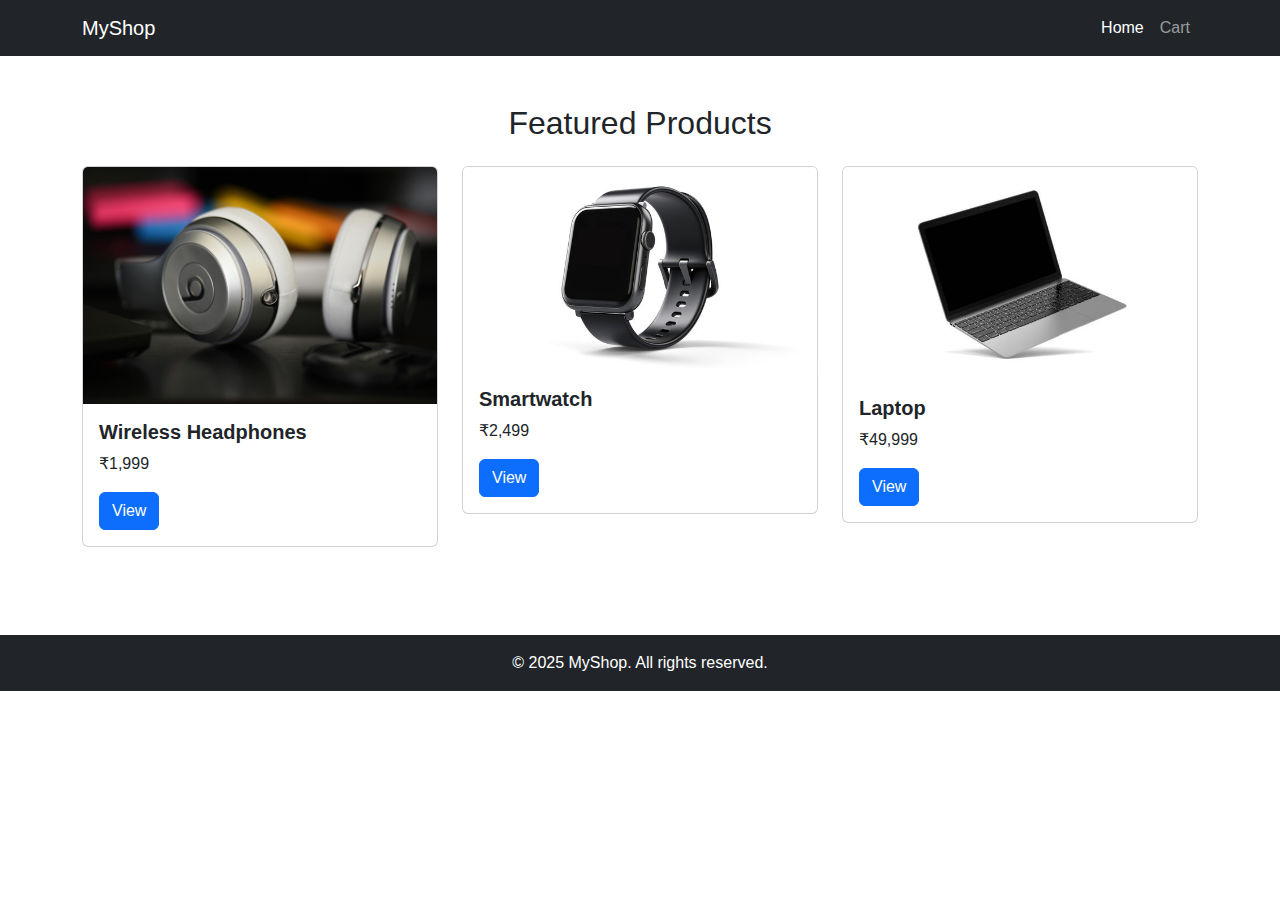
<file: ecommerce/index.html>
<!DOCTYPE html>
<html lang="en">
<head>
  <meta charset="UTF-8" />
  <title>MyShop - Home</title>
  <link href="https://cdn.jsdelivr.net/npm/bootstrap@5.3.3/dist/css/bootstrap.min.css" rel="stylesheet">
  <link rel="stylesheet" href="css/style.css">
</head>
<body>

<nav class="navbar navbar-expand-lg navbar-dark bg-dark">
  <div class="container">
    <a class="navbar-brand" href="#">MyShop</a>
    <div class="navbar-nav ms-auto">
      <a class="nav-link active" href="index.html">Home</a>
      <a class="nav-link" href="cart.html">Cart</a>
    </div>
  </div>
</nav>

<div class="container py-5">
  <h2 class="mb-4 text-center">Featured Products</h2>
  <div class="row g-4">
    <div class="col-md-4">
      <div class="card">
        <img src="images/product1.jpg" class="card-img-top" alt="Headphones">
        <div class="card-body">
          <h5 class="card-title">Wireless Headphones</h5>
          <p class="card-text">₹1,999</p>
          <a href="product.html" class="btn btn-primary">View</a>
        </div>
      </div>
    </div>
    <div class="col-md-4">
      <div class="card">
        <img src="images/product2.jpg" class="card-img-top" alt="Smartwatch">
        <div class="card-body">
          <h5 class="card-title">Smartwatch</h5>
          <p class="card-text">₹2,499</p>
          <a href="product.html" class="btn btn-primary">View</a>
        </div>
      </div>
    </div>
    <div class="col-md-4">
      <div class="card">
        <img src="images/product3.jpg" class="card-img-top" alt="Laptop">
        <div class="card-body">
          <h5 class="card-title">Laptop</h5>
          <p class="card-text">₹49,999</p>
          <a href="product.html" class="btn btn-primary">View</a>
        </div>
      </div>
    </div>
  </div>
</div>

<footer class="bg-dark text-white text-center py-3">
  &copy; 2025 MyShop. All rights reserved.
</footer>

</body>
</html>
</file>
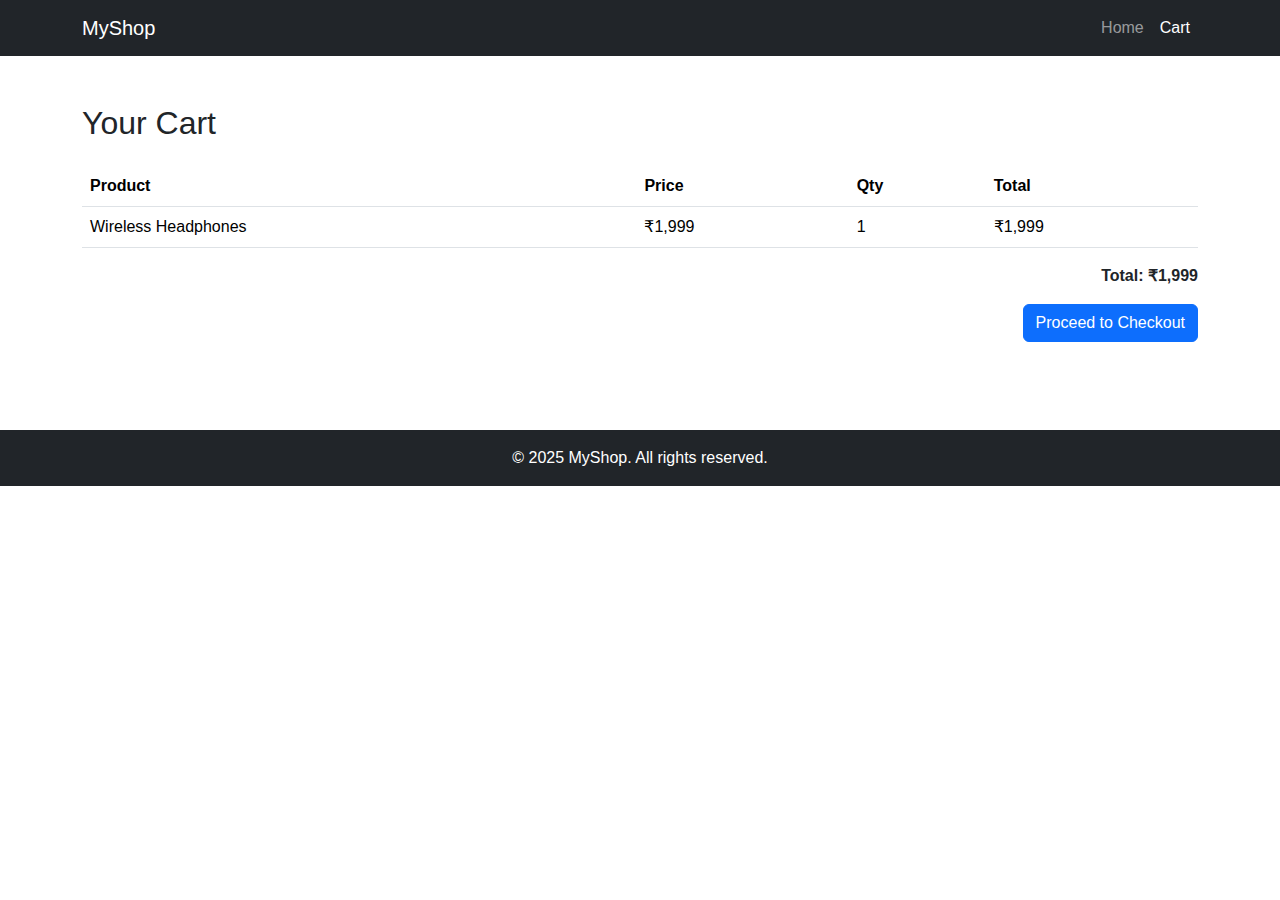
<file: ecommerce/cart.html>
<!DOCTYPE html>
<html lang="en">
<head>
  <meta charset="UTF-8">
  <title>Cart - MyShop</title>
  <link href="https://cdn.jsdelivr.net/npm/bootstrap@5.3.3/dist/css/bootstrap.min.css" rel="stylesheet">
  <link rel="stylesheet" href="css/style.css">
</head>
<body>

<nav class="navbar navbar-expand-lg navbar-dark bg-dark">
  <div class="container">
    <a class="navbar-brand" href="index.html">MyShop</a>
    <div class="navbar-nav ms-auto">
      <a class="nav-link" href="index.html">Home</a>
      <a class="nav-link active" href="cart.html">Cart</a>
    </div>
  </div>
</nav>

<div class="container py-5">
  <h2 class="mb-4">Your Cart</h2>
  <table class="table">
    <thead>
      <tr>
        <th>Product</th>
        <th>Price</th>
        <th>Qty</th>
        <th>Total</th>
      </tr>
    </thead>
    <tbody>
      <tr>
        <td>Wireless Headphones</td>
        <td>₹1,999</td>
        <td>1</td>
        <td>₹1,999</td>
      </tr>
    </tbody>
  </table>
  <div class="text-end">
    <strong>Total: ₹1,999</strong><br>
    <button class="btn btn-primary mt-3">Proceed to Checkout</button>
  </div>
</div>

<footer class="bg-dark text-white text-center py-3">
  &copy; 2025 MyShop. All rights reserved.
</footer>

</body>
</html>
</file>
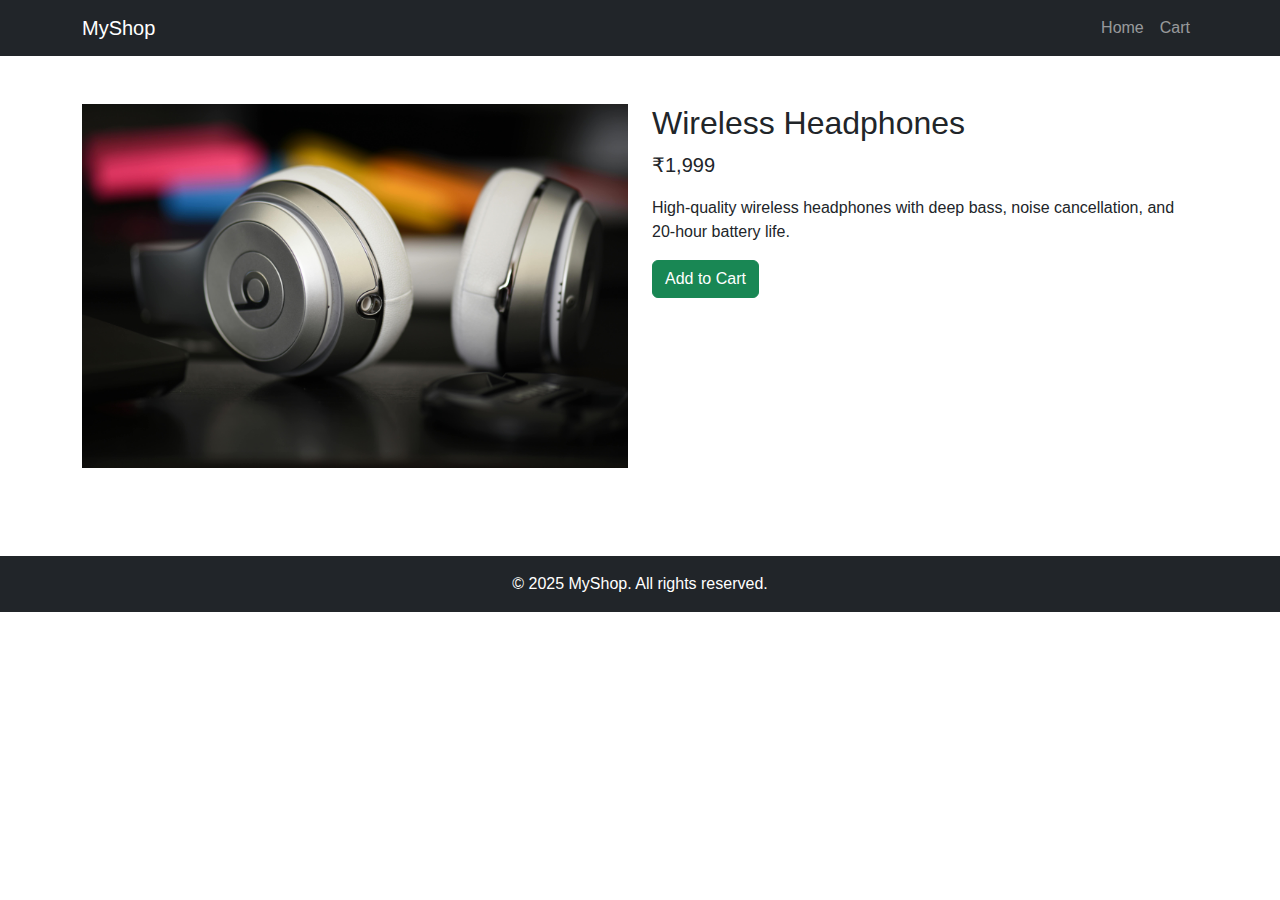
<file: ecommerce/product.html>
<!DOCTYPE html>
<html lang="en">
<head>
  <meta charset="UTF-8">
  <title>Product - MyShop</title>
  <link href="https://cdn.jsdelivr.net/npm/bootstrap@5.3.3/dist/css/bootstrap.min.css" rel="stylesheet">
  <link rel="stylesheet" href="css/style.css">
</head>
<body>

<nav class="navbar navbar-expand-lg navbar-dark bg-dark">
  <div class="container">
    <a class="navbar-brand" href="index.html">MyShop</a>
    <div class="navbar-nav ms-auto">
      <a class="nav-link" href="index.html">Home</a>
      <a class="nav-link" href="cart.html">Cart</a>
    </div>
  </div>
</nav>

<div class="container py-5">
  <div class="row">
    <div class="col-md-6">
      <img src="images/product1.jpg" alt="Product" class="img-fluid">
    </div>
    <div class="col-md-6">
      <h2>Wireless Headphones</h2>
      <p class="lead">₹1,999</p>
      <p>High-quality wireless headphones with deep bass, noise cancellation, and 20-hour battery life.</p>
      <button class="btn btn-success">Add to Cart</button>
    </div>
  </div>
</div>

<footer class="bg-dark text-white text-center py-3">
  &copy; 2025 MyShop. All rights reserved.
</footer>

</body>
</html>
</file>
<file: ecommerce/css/style.css>
body {
  font-family: 'Segoe UI', sans-serif;
}

.card-title {
  font-size: 1.25rem;
  font-weight: 600;
}

footer {
  margin-top: 40px;
}
</file>
